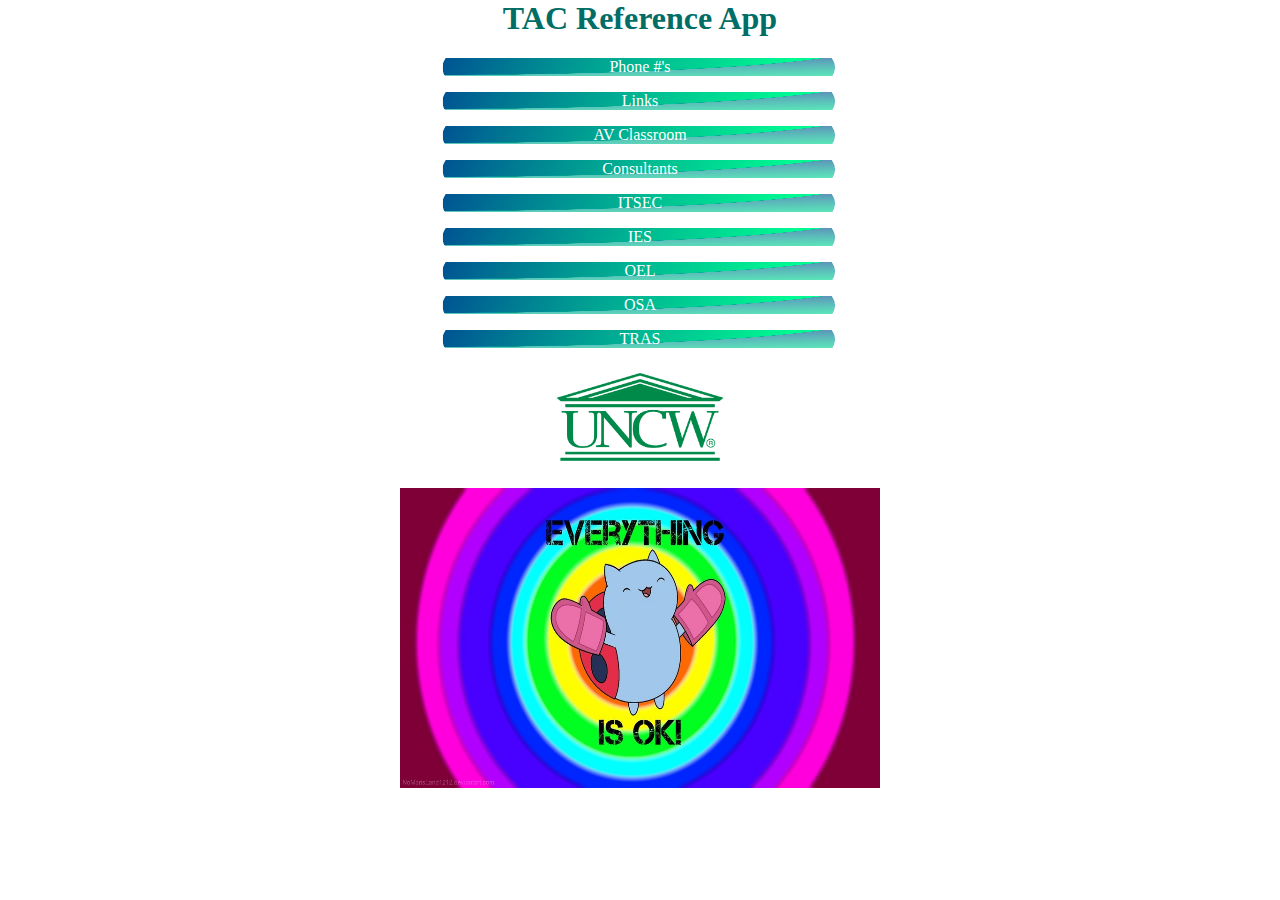
<file: index.html>
<html>

<head>
<title>TAC Reference App</title>
<link rel="stylesheet" type="text/css" href="stylesheet.css">
</head>

<body>
<h1>TAC Reference App</h1>

<a href="Phone Numbers.html">
	<div>
		<p>Phone #'s<p>
	</div>
</a>

<a href="Links.html">
	<div>
		<p>Links<p>
	</div>
</a>

<a href="AV Classroom.html">
	<div>
		<p>AV Classroom<p>
	</div>
</a>

<a href="Consultants.html">
	<div>
		<p>Consultants<p>
	</div>
</a>

<a href="ITSEC.html">
	<div>
		<p>ITSEC<p>
	</div>
</a>

<a href="IES.html">
	<div>
		<p>IES<p>
	</div>
</a>

<a href="OEL.html">
	<div>
		<p>OEL<p>
	</div>
</a>


<a href="OSA.html">
	<div>
		<p>OSA<p>
	</div>
</a>

<a href="TRAS.html">
	<div>
		<p>TRAS<p>
	</div>
</a>
 

<h3><a href="http://uncw.edu/"><img border="0" src="house_teal.png" alt="logo" width="180" height="100"></a>
<h4><a href="http://25.media.tumblr.com/62583c92f4bdce5f20ae3d624f8a0e5f/tumblr_mlxv9bXNgu1rlvbdso1_500.gif"><img border="0" src="catbug.jpg" alt="catbug" width="480" height="300"></a></h4>

</body>

</html>
</file>
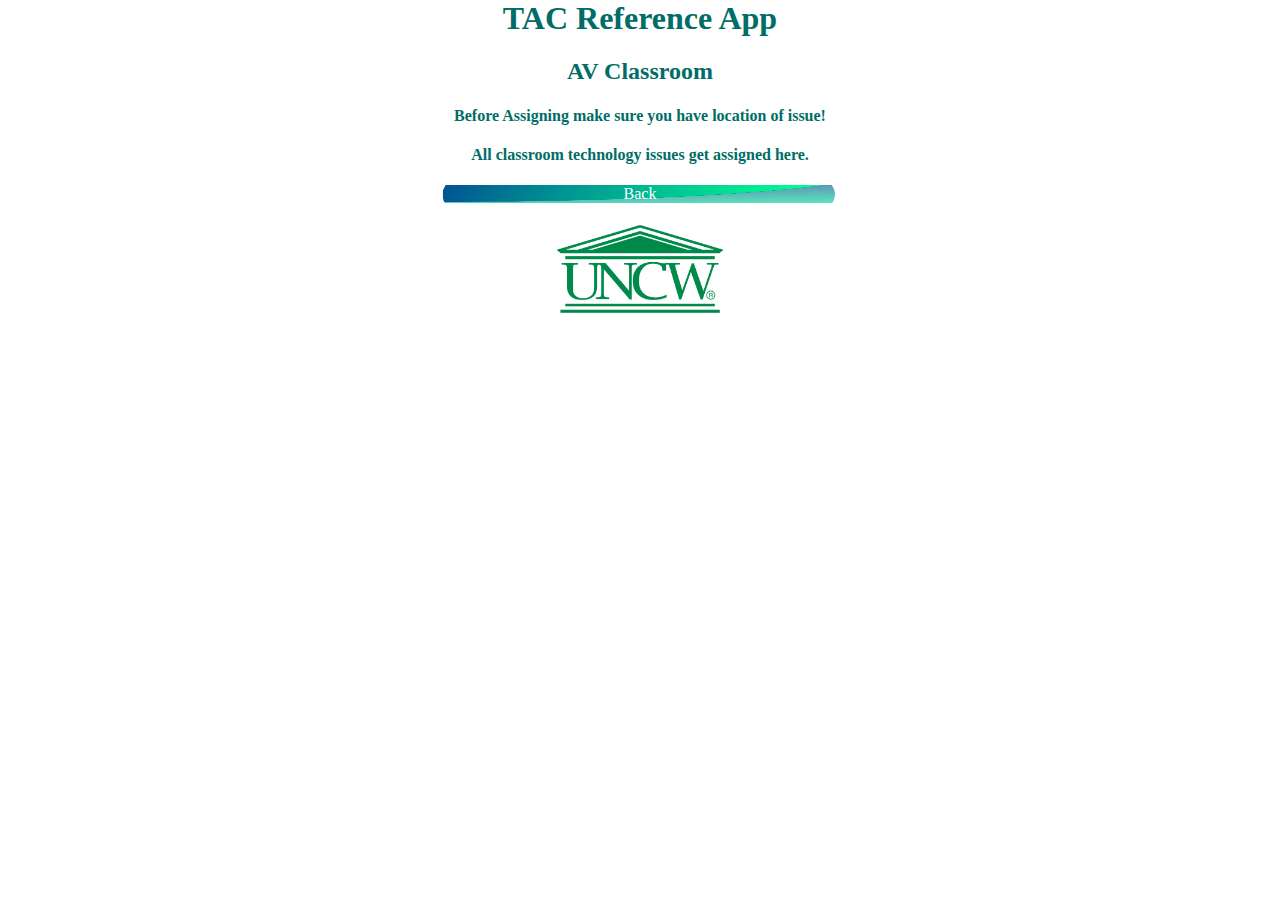
<file: AV Classroom.html>
<html>

<head>
<title>TAC Reference App</title>
<link rel="stylesheet" type="text/css" href="stylesheet.css">
</head>

<body>

<h1>TAC Reference App</h1>

<h2>AV Classroom</h2>

<h4>Before Assigning make sure you have location of issue!</h5>
<h4>All classroom technology issues get assigned here.</h4>

<a href="index.html">
	<div>
		<p>Back<p>
	</div>
</a>

<a href="http://uncw.edu/">
<img border="0" src="house_teal.png" alt="logo" width="180" height="100"></a>
</body>
</html>
</file>
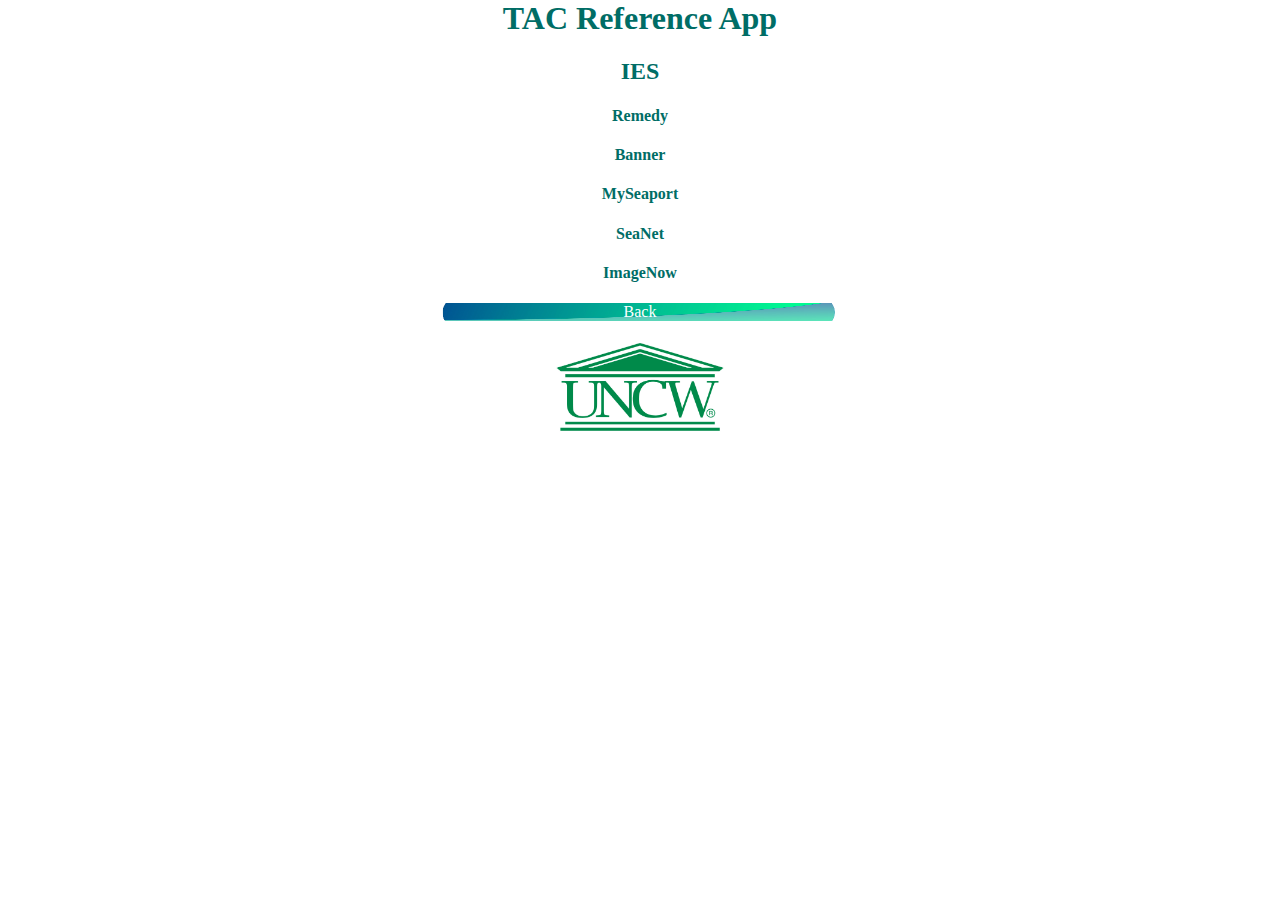
<file: IES.html>
<html>

<head>
<title>TAC Reference App</title>
<link rel="stylesheet" type="text/css" href="stylesheet.css">
</head>

<body>

<h1>TAC Reference App</h1>

<h2>IES</h2>

<h4>Remedy</h4>
<h4>Banner</h4>
<h4>MySeaport</h4>
<h4>SeaNet</h4>
<h4>ImageNow</h4>

<a href="index.html">
	<div>
		<p>Back<p>
	</div>
</a>

<a href="http://uncw.edu/">
<img border="0" src="house_teal.png" alt="logo" width="180" height="100"></a>
</body>
</html>
</file>
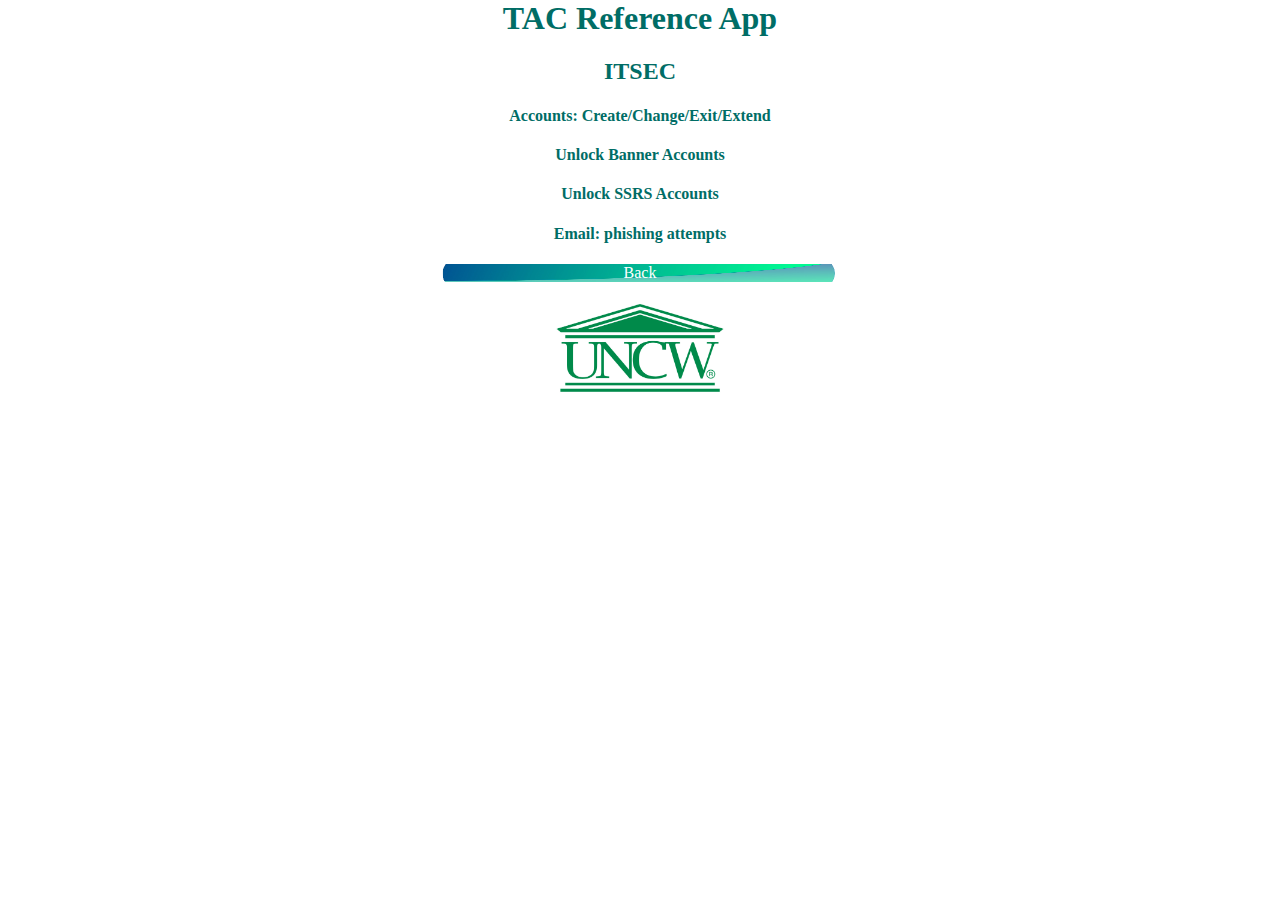
<file: ITSEC.html>
<html>

<head>
<title>TAC Reference App</title>
<link rel="stylesheet" type="text/css" href="stylesheet.css">
</head>

<body>

<h1>TAC Reference App</h1>

<h2>ITSEC</h2>

<h4>Accounts: Create/Change/Exit/Extend</h4>
<h4>Unlock Banner Accounts</h4>
<h4>Unlock SSRS Accounts</h4>
<h4>Email: phishing attempts</h4>

<a href="index.html">
	<div>
		<p>Back<p>
	</div>
</a>

<a href="http://uncw.edu/">
<img border="0" src="house_teal.png" alt="logo" width="180" height="100"></a>
</body>
</html>
</file>
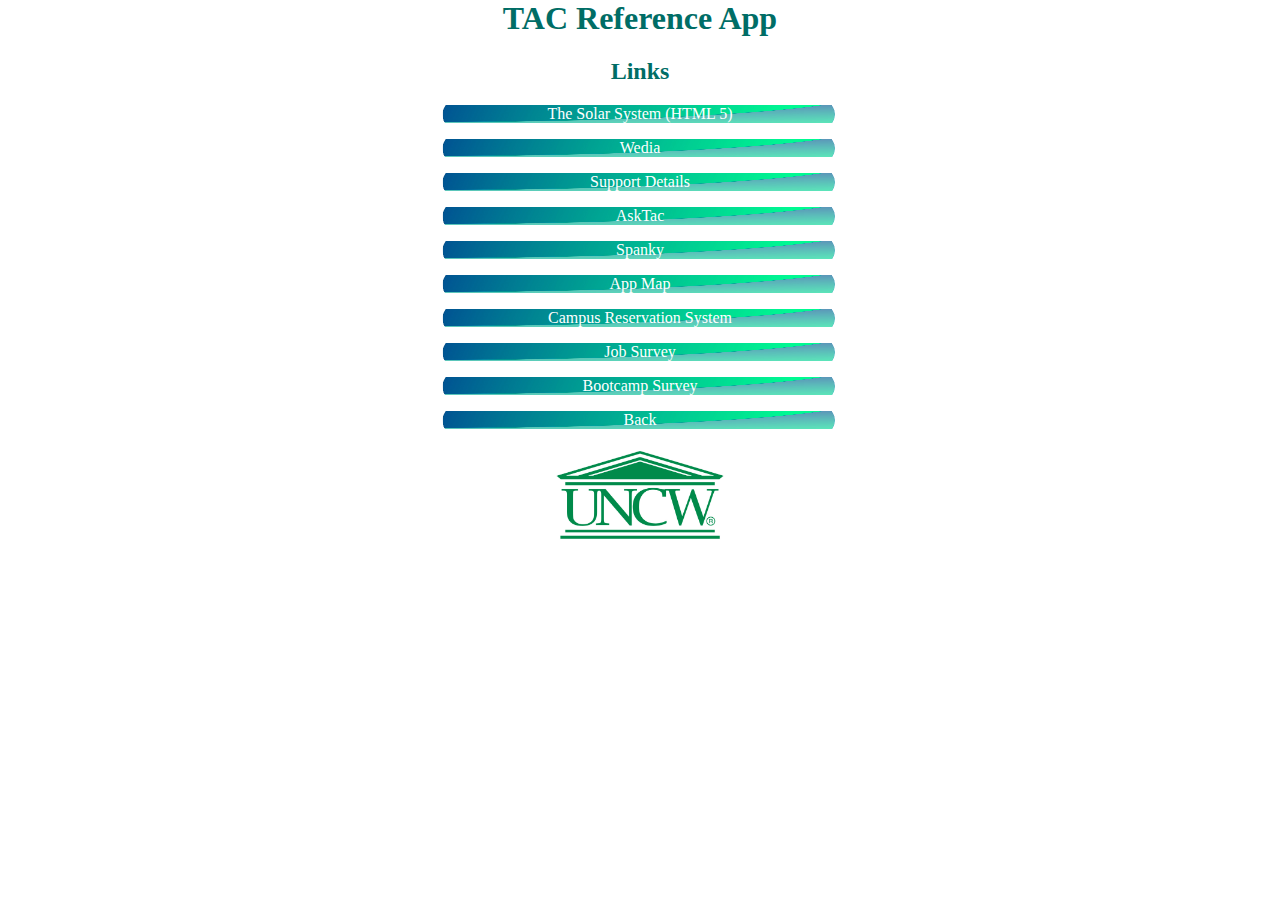
<file: Links.html>
<html>

<head>
<title>TAC Reference App</title>
<link rel="stylesheet" type="text/css" href="stylesheet.css">
</head>

<body>

<h1>TAC Reference App</h1>

<h2>Links</h2>

<a href="http://www.uncw.edu/private/tac/SolarSystemHtmlPages/index.html">
	<div>
		<p>The Solar System (HTML 5)<p>
	</div>
</a>

<a href="https://itsrequest.uncw.edu/ClickOnce/">
	<div>
		<p>Wedia<p>
	</div>
</a>

<a href="http://supportdetails.com/">
	<div>
		<p>Support Details<p>
	</div>
</a>

<a href="https://asktac.uncw.edu/portal/sa">
	<div>
		<p>AskTac<p>
	</div>
</a>

<a href="https://brain.ns.uncw.edu">
	<div>
		<p>Spanky<p>
	</div>
</a>

<a href="https://appserv02.uncw.edu/appmap/Default.aspx?ReturnUrl=%2fappmap%2fMainMenu.aspx">
	<div>
		<p>App Map<p>
	</div>
</a>

<a href="https://events.uncw.edu/virtualemscampus/BrowseFacilities.aspx">
	<div>
		<p>Campus Reservation System<p>
	</div>
</a>

<a href="https://selectsurvey.uncw.edu/SelectSurveyNET//TakeSurvey.aspx?SurveyID=TAC">
	
	<div>
		
		<p>Job Survey<p>
	
	</div>

</a>

<a href="https://selectsurvey.uncw.edu/SelectSurveyNET//TakeSurvey.aspx?SurveyID=BootcampSurvey">
	
	<div>
		
		<p>Bootcamp Survey<p>
	
	</div>

</a>

<a href="index.html">
	<div>
		<p>Back<p>
	</div>
</a>

<a href="http://uncw.edu/">
<img border="0" src="house_teal.png" alt="logo" width="180" height="100"></a>
</body>
</body>

</html>
</file>
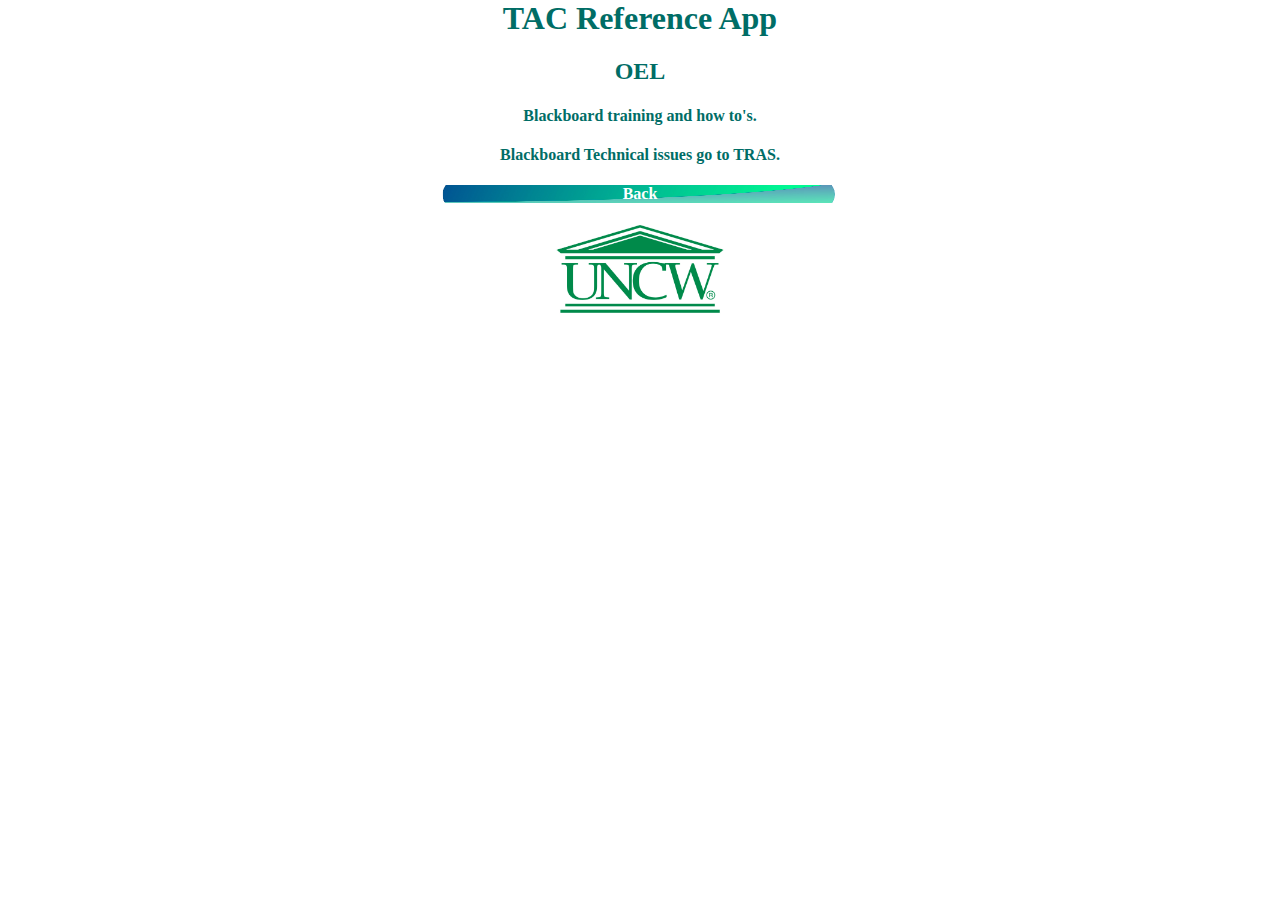
<file: OEL.html>
<html>

<head>
<title>TAC Reference App</title>
<link rel="stylesheet" type="text/css" href="stylesheet.css">
</head>

<body>

<h1>TAC Reference App</h1>

<h2>OEL</h2>

<h4>Blackboard training and how to's.<h4>
<h4>Blackboard Technical issues go to TRAS.<h4>

<a href="index.html">
	<div>
		<p>Back<p>
	</div>
</a>

<a href="http://uncw.edu/">
<img border="0" src="house_teal.png" alt="logo" width="180" height="100"></a>
</body>
</html>
</file>
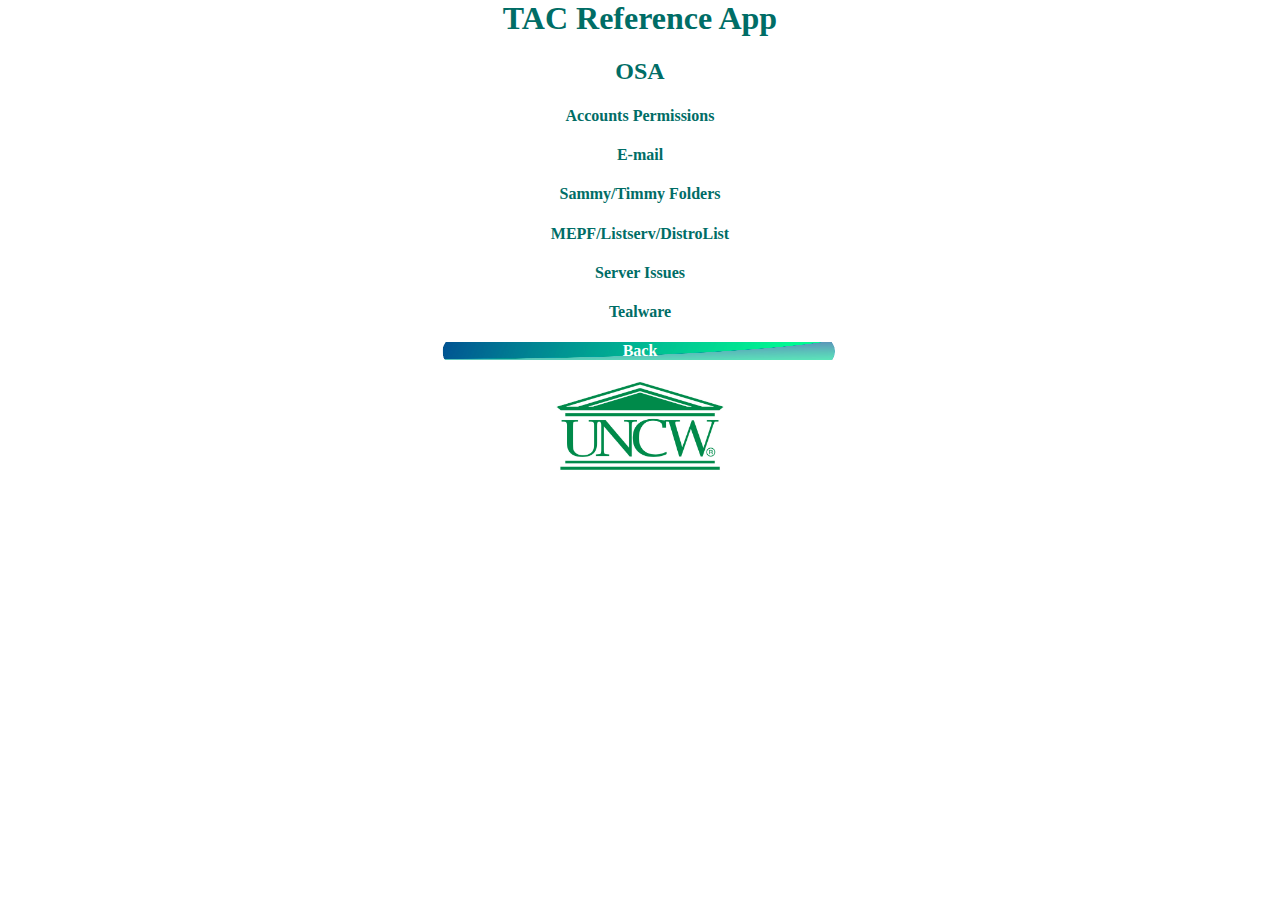
<file: OSA.html>
<html>

<head>
<title>TAC Reference App</title>
<link rel="stylesheet" type="text/css" href="stylesheet.css">
</head>

<body>

<h1>TAC Reference App</h1>

<h2>OSA</h2>

<h4>Accounts Permissions<h4>
<h4>E-mail<h4>
<h4>Sammy/Timmy Folders<h4>
<h4>MEPF/Listserv/DistroList<h4>
<h4>Server Issues<h4>
<h4>Tealware<h4>

<a href="index.html">
	<div>
		<p>Back<p>
	</div>
</a>


<a href="http://uncw.edu/">
<img border="0" src="house_teal.png" alt="logo" width="180" height="100"></a>
</body>
</html>
</file>
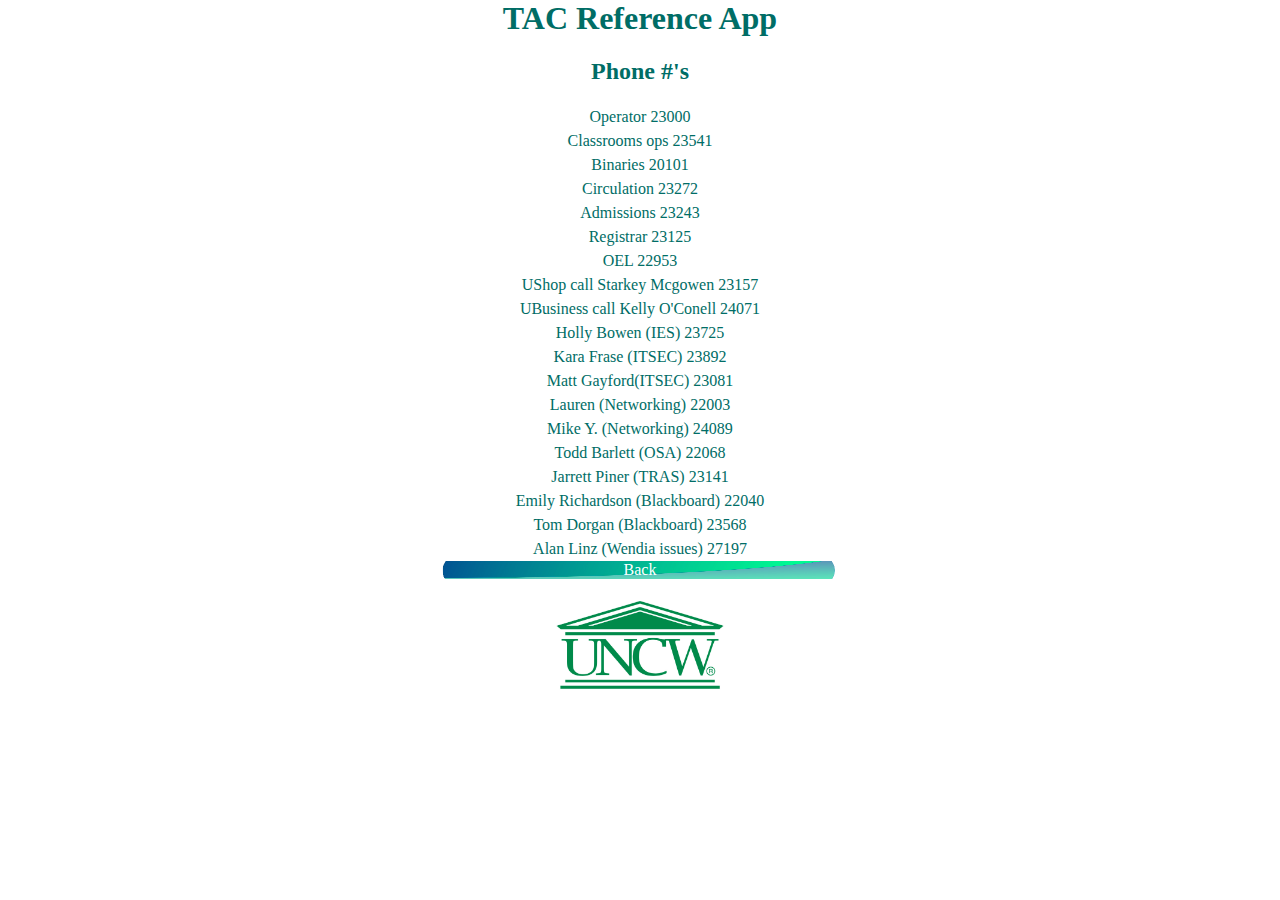
<file: Phone Numbers.html>
<html>

<head>
<title>TAC Reference App</title>
<link rel="stylesheet" type="text/css" href="stylesheet.css">
</head>
<h1>TAC Reference App</h1>

<h2>Phone #'s</h2>
<body>
<center><table><tr><td>Operator 23000</td></tr></table></center>
<center><table><tr><td>Classrooms ops 23541</td></tr></table></center>
<center><table><tr><td>Binaries 20101</td></tr></table></center>
<center><table><tr><td>Circulation 23272</td></tr></table></center>
<center><table><tr><td>Admissions 23243</td></tr></table></center>
<center><table><tr><td>Registrar 23125</td></tr></table></center>
<center><table><tr><td>OEL 22953</td></tr></table></center>
<center><table><tr><td>UShop call Starkey Mcgowen 23157</td></tr></table></center>
<center><table><tr><td>UBusiness call Kelly O'Conell 24071</td></tr></table></center>
<center><table><tr><td>Holly Bowen (IES) 23725</td></tr></table></center>
<center><table><tr><td>Kara Frase (ITSEC) 23892</td></tr></table></center>
<center><table><tr><td>Matt Gayford(ITSEC) 23081</td></tr></table></center>
<center><table><tr><td>Lauren (Networking) 22003</td></tr></table></center>
<center><table><tr><td>Mike Y. (Networking) 24089</td></tr></table></center>
<center><table><tr><td>Todd Barlett (OSA) 22068</td></tr></table></center>
<center><table><tr><td>Jarrett Piner (TRAS) 23141</td></tr></table></center>
<center><table><tr><td>Emily Richardson (Blackboard) 22040</td></tr></table></center>
<center><table><tr><td>Tom Dorgan (Blackboard) 23568</td></tr></table></center>
<center><table><tr><td>Alan Linz (Wendia issues) 27197 </td></tr></table></center>

<!-- COPY ME TO MAKE A NEW ENTRY <center><table><tr><td>CHANGGE ME</td></tr></table></center> -->
</body> 

<a href="index.html">
	<div>
		<p>Back<p>
	</div>
</a>

<a href="http://uncw.edu/">
<img border="0" src="house_teal.png" alt="logo" width="180" height="100"></a>
</html>
</file>
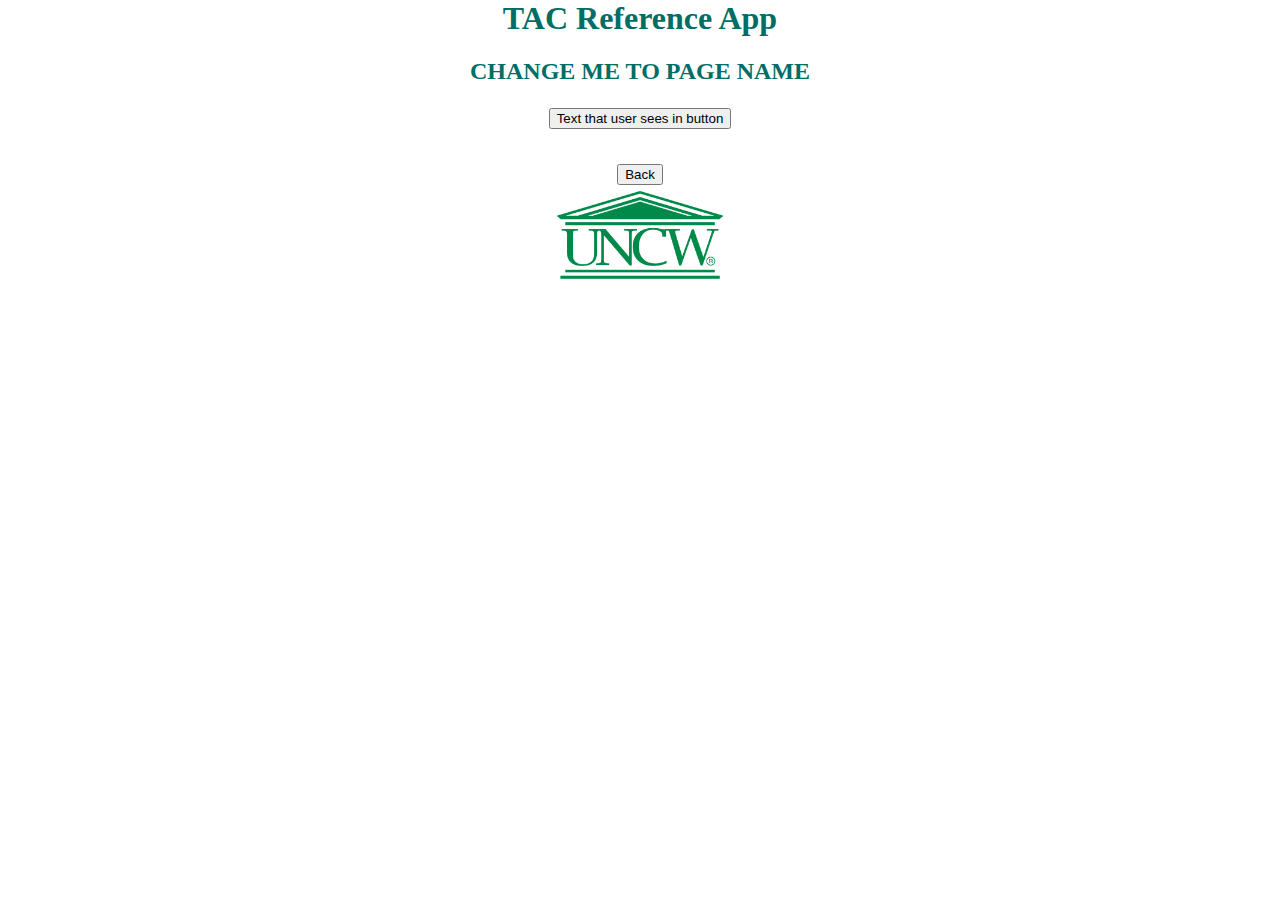
<file: Skeleton Page.html>
<html>

<head>
<title>TAC Reference App</title>
<link rel="stylesheet" type="text/css" href="stylesheet.css">
</head>

<body>

<h1>TAC Reference App</h1>

<h2>CHANGE ME TO PAGE NAME</h2>

<!-- TYPE HERE FOR TEXT -->

<!-- COPY FROM HERE--> 
<center><table>
<tr>
<!-- COPY FROM HERE--> 
<td><form action="Link goes here">
    <input type="submit" value="Text that user sees in button">
</form></td>
<!-- TO HERE TO MAKE NEW BUTTON  --> 
</table></center>
<center><table>
<!-- TO HERE TO MAKE NEW ROW -->

<center><FORM><INPUT Type="button" VALUE="Back" onClick="history.go(-1);return true;"></FORM></center>
<a href="http://uncw.edu/">
<img border="0" src="house_teal.png" alt="logo" width="180" height="100"></a>

</body>
</body>

</html>
</file>
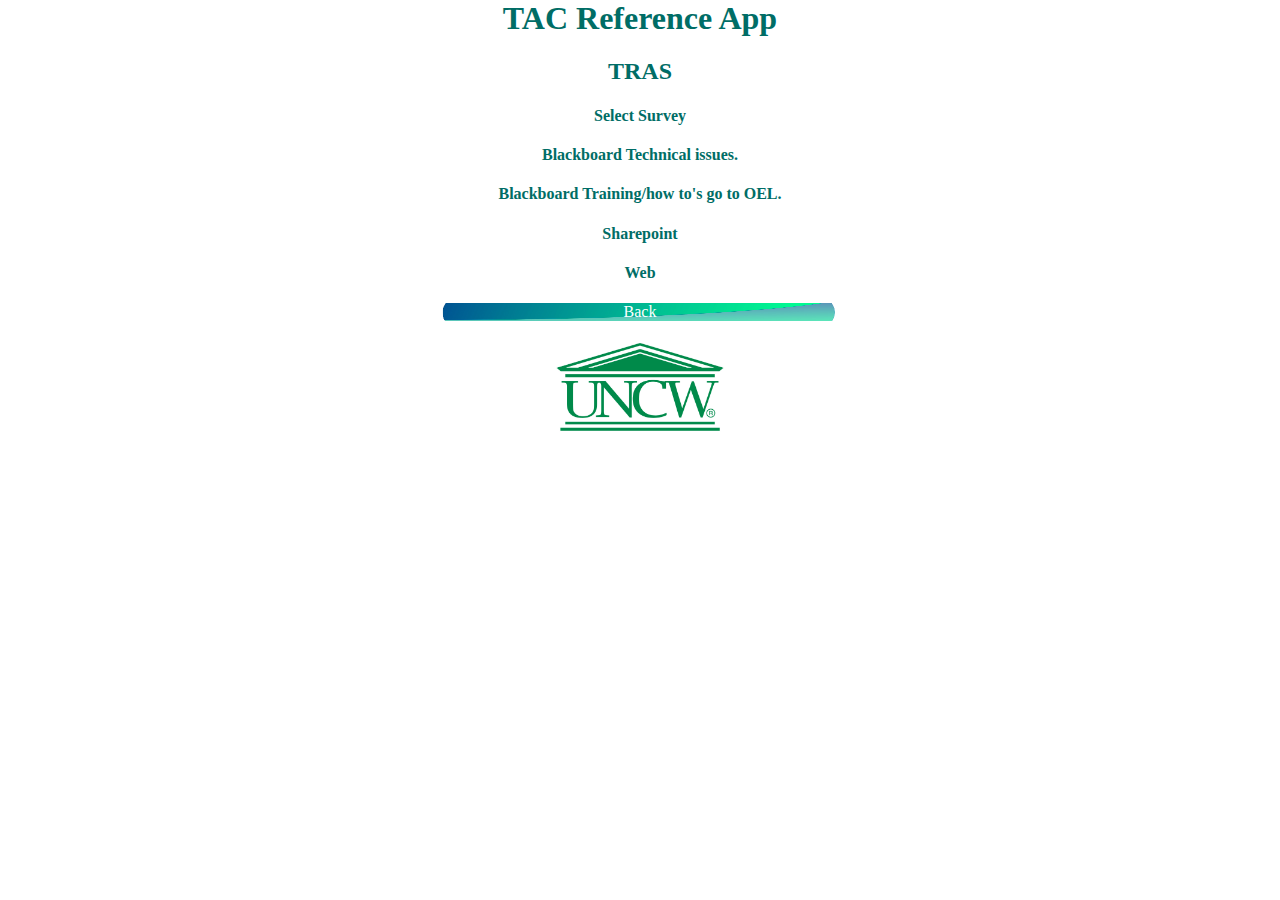
<file: TRAS.html>
<html>

<head>
<title>TAC Reference App</title>
<link rel="stylesheet" type="text/css" href="stylesheet.css">
</head>

<body>

<h1>TAC Reference App</h1>

<h2>TRAS</h2>

<h4>Select Survey<h4>
<h4>Blackboard Technical issues.<h4>
<h4>Blackboard Training/how to's go to OEL.<h4>
<h4>Sharepoint</h4>
<h4>Web</h4>

<a href="index.html">
	<div>
		<p>Back<p>
	</div>
</a>

<a href="http://uncw.edu/">
<img border="0" src="house_teal.png" alt="logo" width="180" height="100"></a>
</body>
</html>
</file>
<file: stylesheet.css>
body{
	margin:auto;
	text-align:center;
	font-family:cursive;
	font-size:1em;
	color:#006d66;
 }

 div{
	margin:auto;
	margin-bottom:1em;
	background:url('TAC_Ref_app_button.png') no-repeat center; 
	background-size:25em 3em;
}

a{
	text-decoration:none;
}

div p{
	margin:auto;
	text-align:center;
	font-family:cursive;
	font-size:1em;
	color:white;
}
</file>
